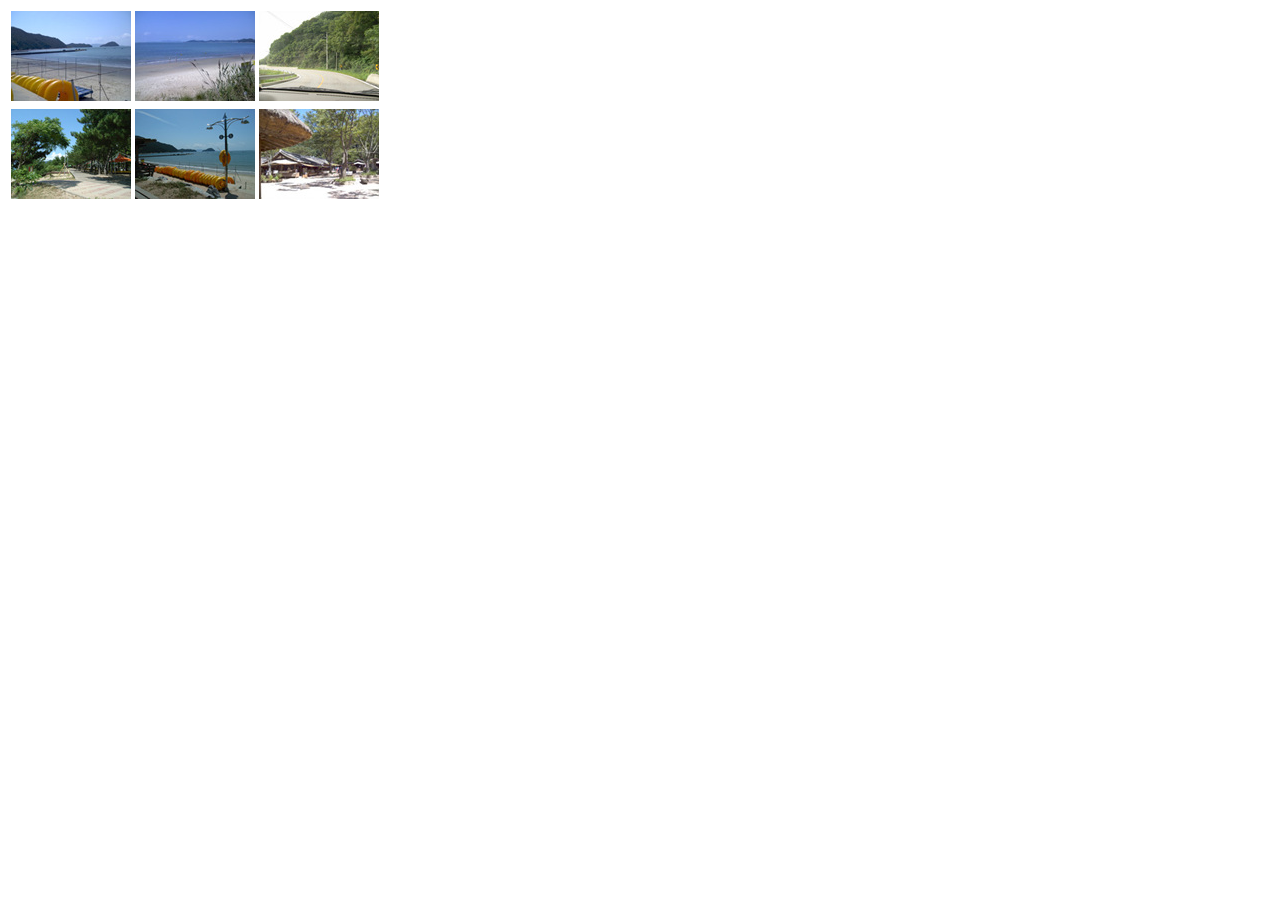
<file: gallery.html>
<!DOCTYPE html>
<html lang="en">
<head>
    <meta charset="UTF-8">
    <meta http-equiv="X-UA-Compatible" content="IE=edge">
    <meta name="viewport" content="width=device-width, initial-scale=1.0">
    <title>Document</title>
</head>
<body>
    <!--table>tr*2>td*3>img[src="./images/ph$_s.jpg"]-->
    <table>
        <tr>
            <td><img src="./images/ph1_s.jpg" alt=""></td>
            <td><img src="./images/ph2_s.jpg" alt=""></td>
            <td><img src="./images/ph3_s.jpg" alt=""></td>
        </tr>
        <tr>
            <td><img src="./images/ph4_s.jpg" alt=""></td>
            <td><img src="./images/ph5_s.jpg" alt=""></td>
            <td><img src="./images/ph6_s.jpg" alt=""></td>
        </tr>
    </table>
</body>
</html>
</file>
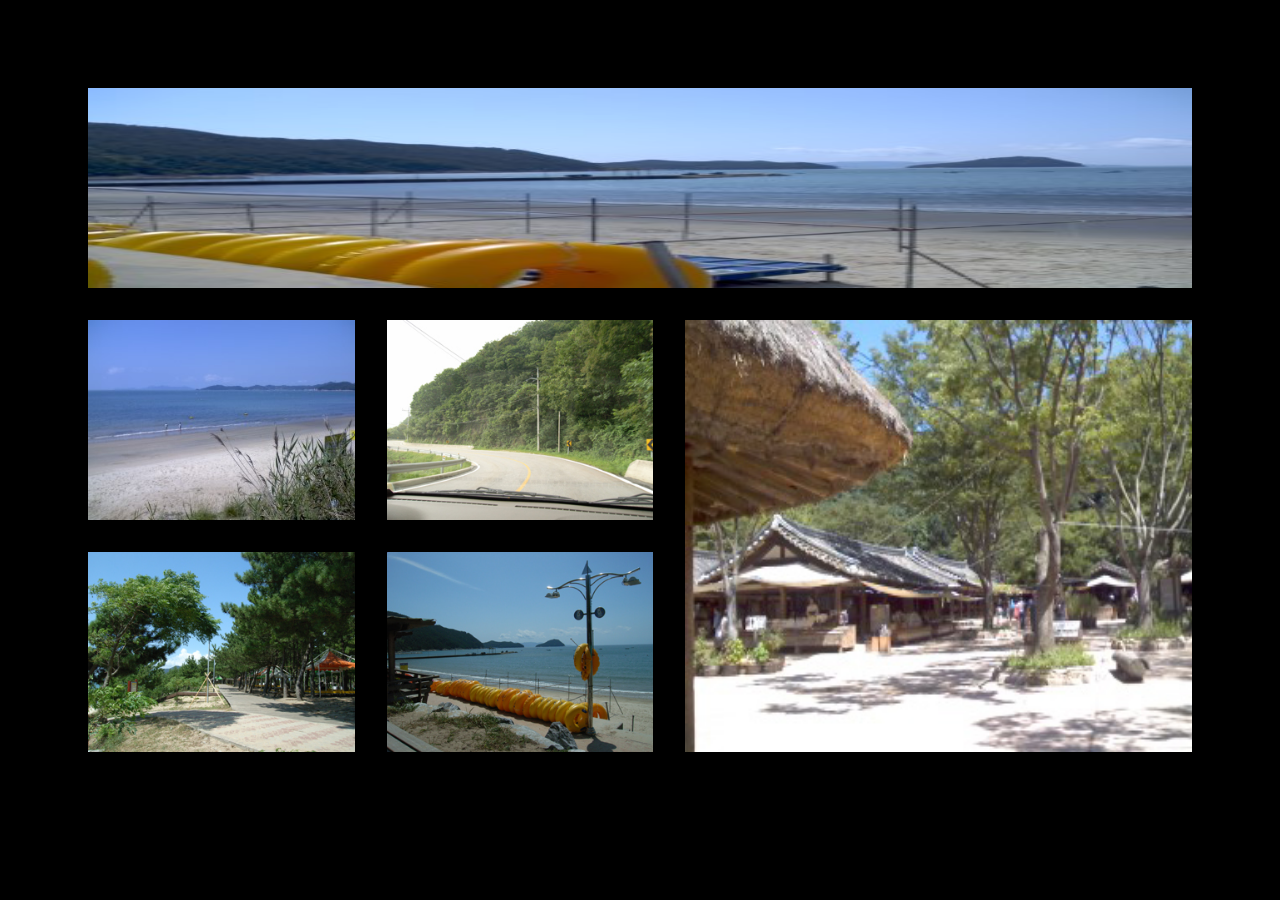
<file: grid.html>
<!DOCTYPE html>
<html lang="en">
<head>
    <meta charset="UTF-8">
    <meta http-equiv="X-UA-Compatible" content="IE=edge">
    <meta name="viewport" content="width=device-width, initial-scale=1.0">
    <title>Document</title>
    <style>
        body{
            padding: 5rem;
            background-color: black;
        }
        .imglist{
            display: grid;
            grid-template-areas: 
            'a a a'
            'b c f'
            'd e f';
            /*grid-template-columns: repeat(3, 1fr); /*1fr 1fr 1fr*/
            grid-gap: 2rem;
            grid-auto-rows: 200px;
        }
        .image{
            width: 100%;
            height: 100%;
        }
        .img1{
            /*grid-column-start: 1;
            grid-column-end: 3;*/
            grid-area: a;
        }
        .img2{
            /*grid-row-start: 2;
            grid-row-end: 4;*/
            grid-area: b;
        }
        .img3{
            grid-area: c;
        }
        .img4{
            grid-area: d;
        }
        .img5{
            grid-area: e;
        }
        .img6{
            grid-area: f;
        }
    </style>
</head>
<body>
    <div class="imglist">
        <img src="./images/ph1.jpg" alt="" class="image img1">
        <img src="./images/ph2.jpg" alt="" class="image img2">
        <img src="./images/ph3.jpg" alt="" class="image img3">
        <img src="./images/ph4.jpg" alt="" class="image img4">
        <img src="./images/ph5.jpg" alt="" class="image img5">
        <img src="./images/ph6.jpg" alt="" class="image img6">
    </div>
</body>
</html>
</file>
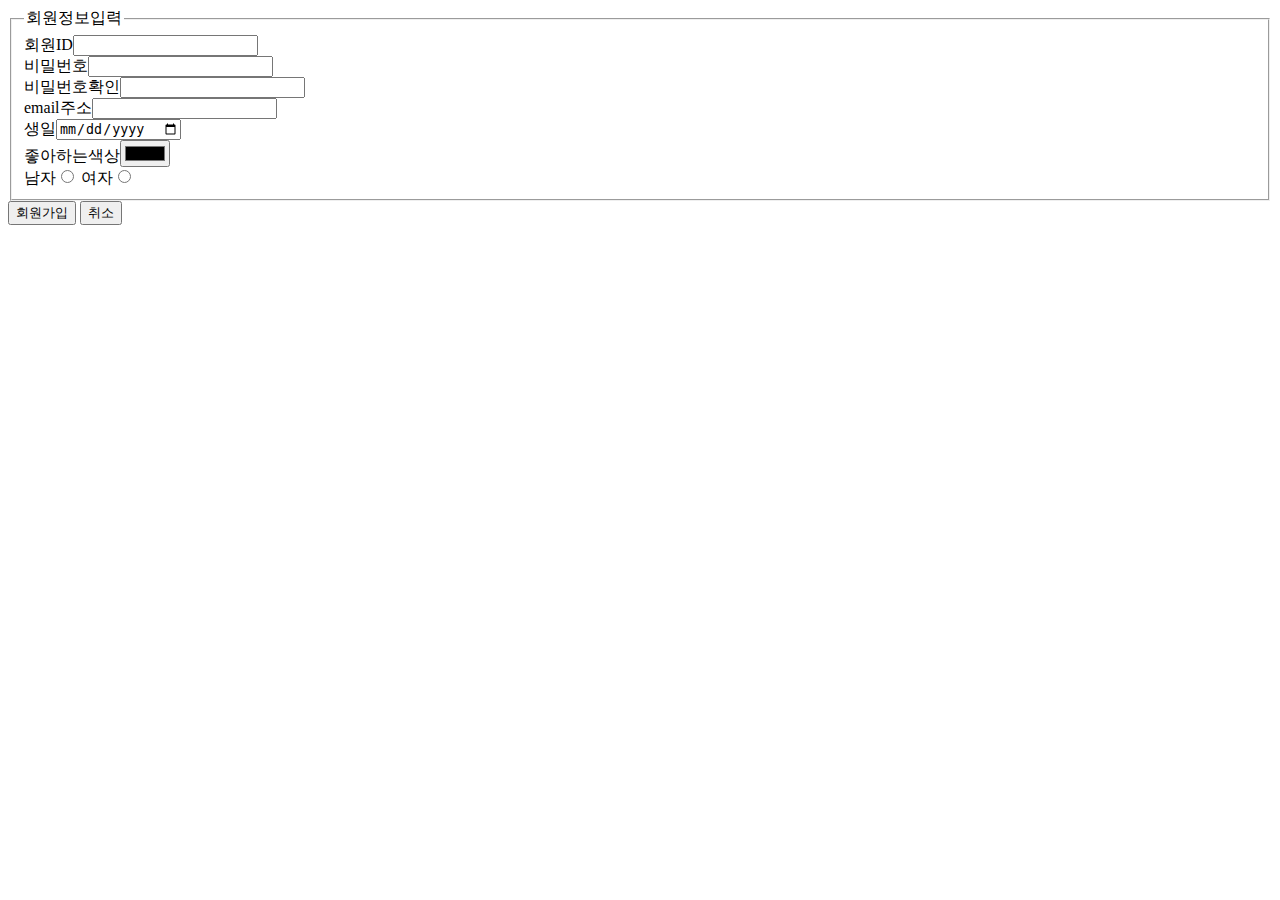
<file: register.html>
<!DOCTYPE html>
<html lang="ko">
<head>
    <meta charset="UTF-8">
    <meta http-equiv="X-UA-Compatible" content="IE=edge">
    <meta name="viewport" content="width=device-width, initial-scale=1.0">
    <title>회원가입</title>
</head>
<body>
    <form action="#" method="get">
        <fieldset>
            <legend>회원정보입력</legend>
            회원ID<input type="text" name="id" id=""><br>
            비밀번호<input type="password" name="pw" id=""><br>
            비밀번호확인<input type="password" name="pw1" id=""><br>
            email주소<input type="email" name="email" id=""><br>
            생일<input type="date" name="birth" id=""><br>
            좋아하는색상<input type="color" name="color" id=""><br>
            남자<input type="radio" name="gender" value="M" id="">
            여자<input type="radio" name="gender" value="F" id="">
        </fieldset>
        <input type="submit" value="회원가입">
        <input type="reset" value="취소">
    </form>
</body>
</html>
</file>
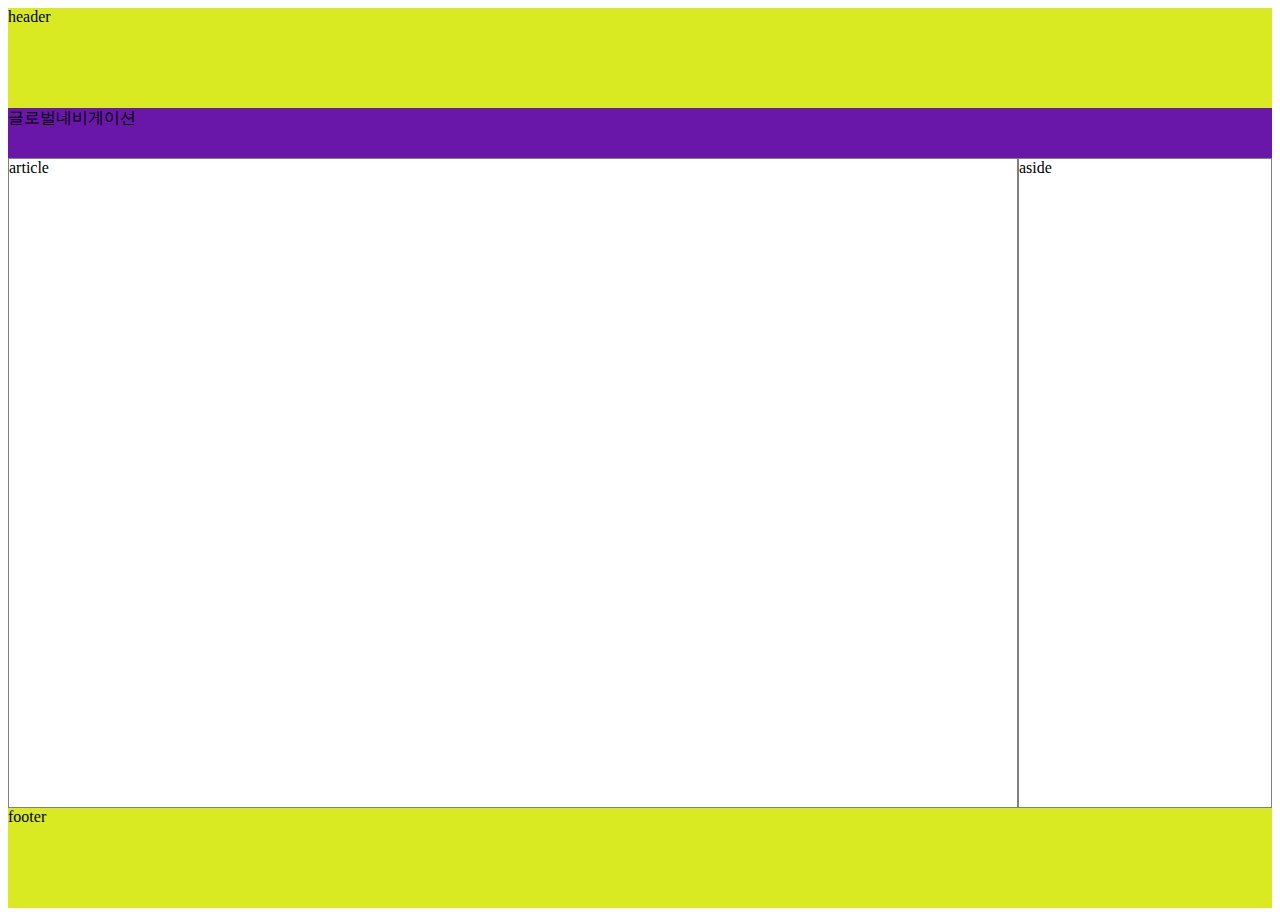
<file: css/layout.html>
<!DOCTYPE html>
<html lang="en">
<head>
    <meta charset="UTF-8">
    <meta http-equiv="X-UA-Compatible" content="IE=edge">
    <meta name="viewport" content="width=device-width, initial-scale=1.0">
    <title>Document</title>
    <style>
        header, footer{
            height: 100px;
            background-color: rgb(217, 233, 34);
        }
        nav{
            height: 50px;
            background-color: rgb(105, 23, 168);
        }
        section{
            height: calc(100vh - 250px);
            display: flex;
        }
        article{
            flex: 4;
            border: 1px gray solid;
        }
        aside{
            flex: 1;
            border: 1px gray solid;
        }
    </style>
</head>
<body>
    <header>header</header>
    <nav>글로벌네비게이션</nav>
    <section>
        <article>article</article>
        <aside>aside</aside>
    </section>
    <footer>footer</footer>
</body>
</html>
</file>
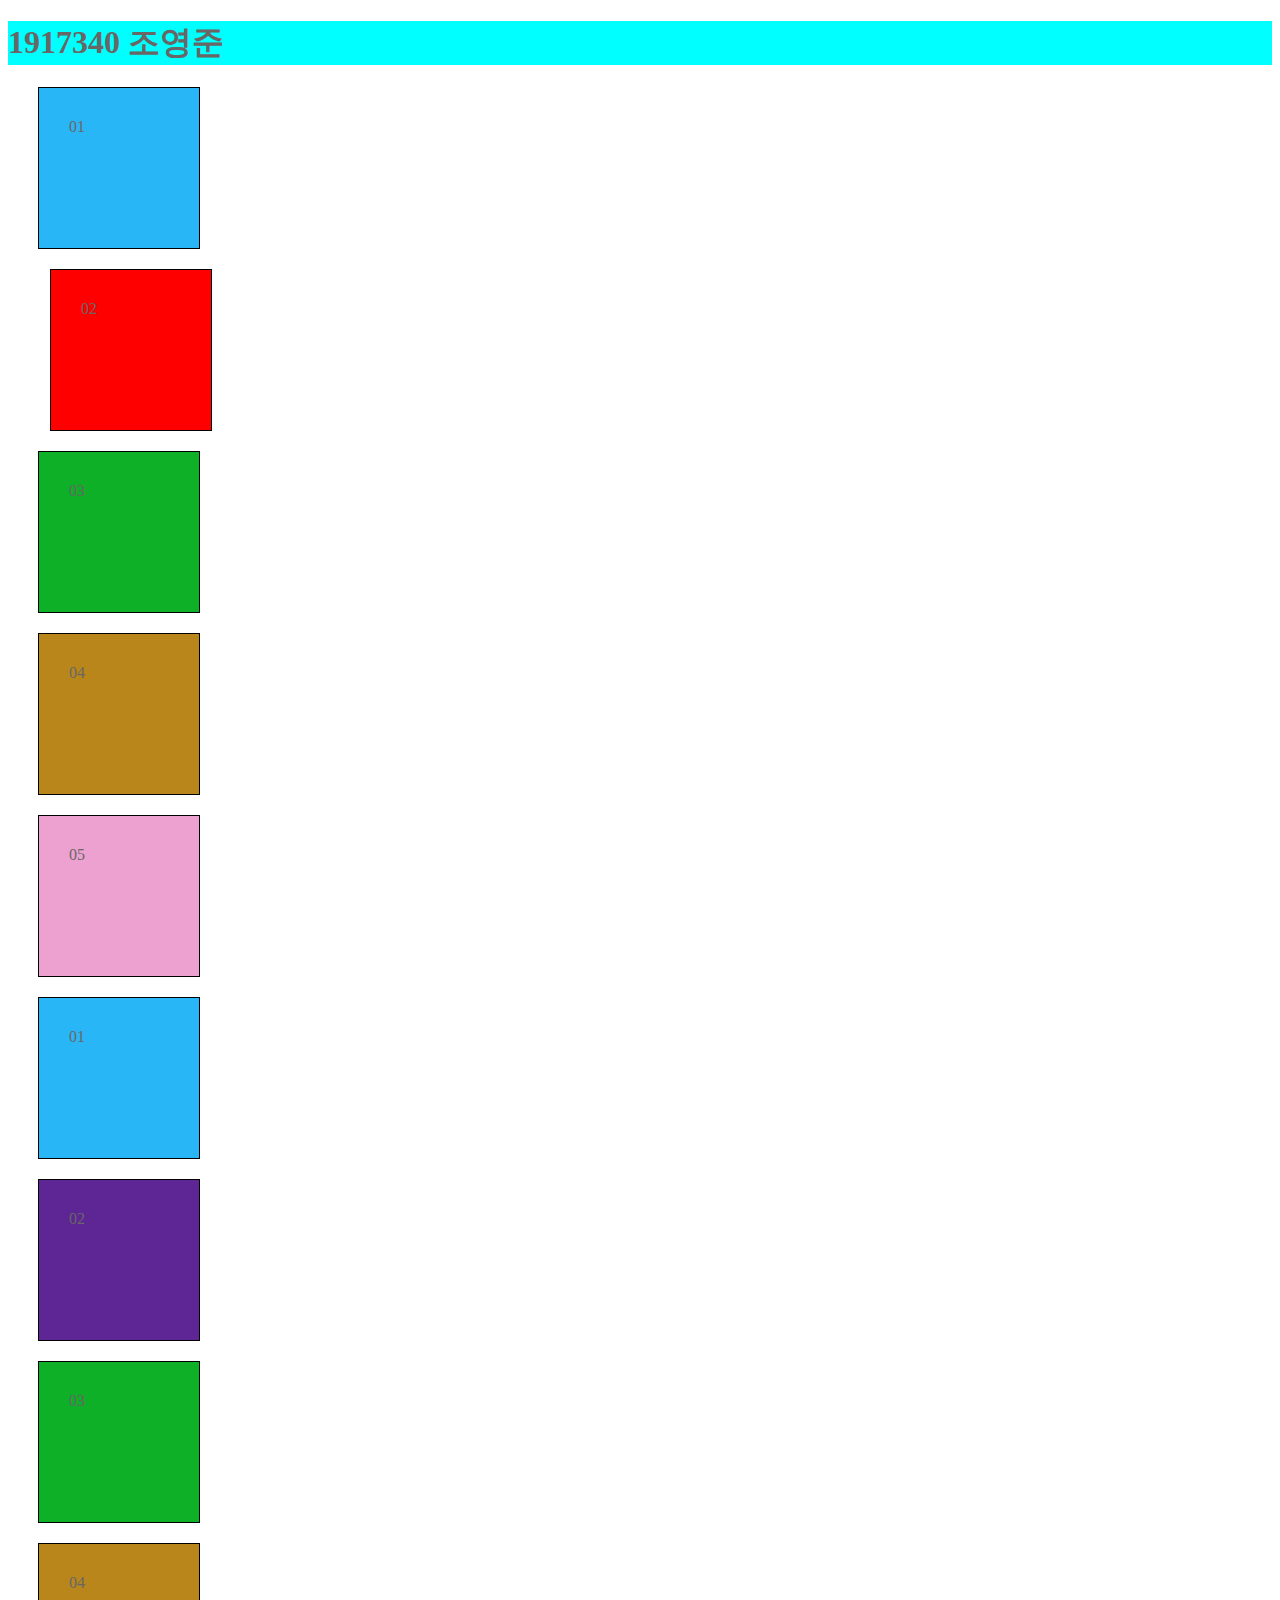
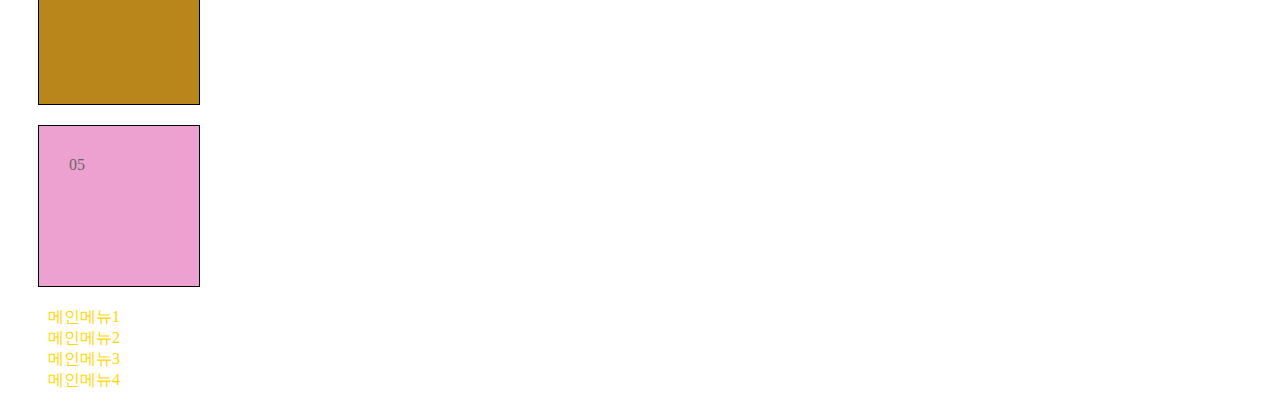
<file: css/test.html>
<!DOCTYPE html>
<html lang="ko">
<head>
    <meta charset="UTF-8">
    <meta http-equiv="X-UA-Compatible" content="IE=edge">
    <meta name="viewport" content="width=device-width, initial-scale=1.0">
    <title>Document</title>
    <style>
        *{color: #696666;}
        h1{background-color: aqua;}
        .item{
            width: 100px;
            height: 100px;
            border: 1px solid black;
            margin: 20px 30px;
            padding: 30px;
        }
        .color1{
            background-color: #29b6f6;
        }
        .color2{
            background-color: #5e2594;
        }
        .color3{
            background-color: #0db026;
        }
        .color4{
            background-color: #b8861b;
        }
        .color5{
            background-color: #eda1d0;
        }
        .box{
            background-color: red;
            position: sticky;
            top: 30px;
            left: 50px;
        }
       /*div{
            display: inline-block;
        }*/
        #navi{
            color: gold;
        }
        a{
            text-decoration: none;
            color: gold;
        }
        #navi li a:hover{
            background-color: #eda1d0;
        }
        li{
            list-style: none;
        }
    </style>
</head>
<body>
    <h1>1917340 조영준</h1>
    <div class="item color1">01</div>
    <div class="item color2 box">02</div>
    <div class="item color3">03</div>
    <div class="item color4">04</div>
    <div class="item color5">05</div>
    <div class="item color1">01</div>
    <div class="item color2">02</div>
    <div class="item color3">03</div>
    <div class="item color4">04</div>
    <div class="item color5">05</div>
    <div id="navi">
        <ul>
            <li><a href="">메인메뉴1</a></li>
            <li><a href="">메인메뉴2</a></li>
            <li><a href="">메인메뉴3</a></li>
            <li><a href="">메인메뉴4</a></li>
        </ul>
    </div>
</body>
</html>
</file>
